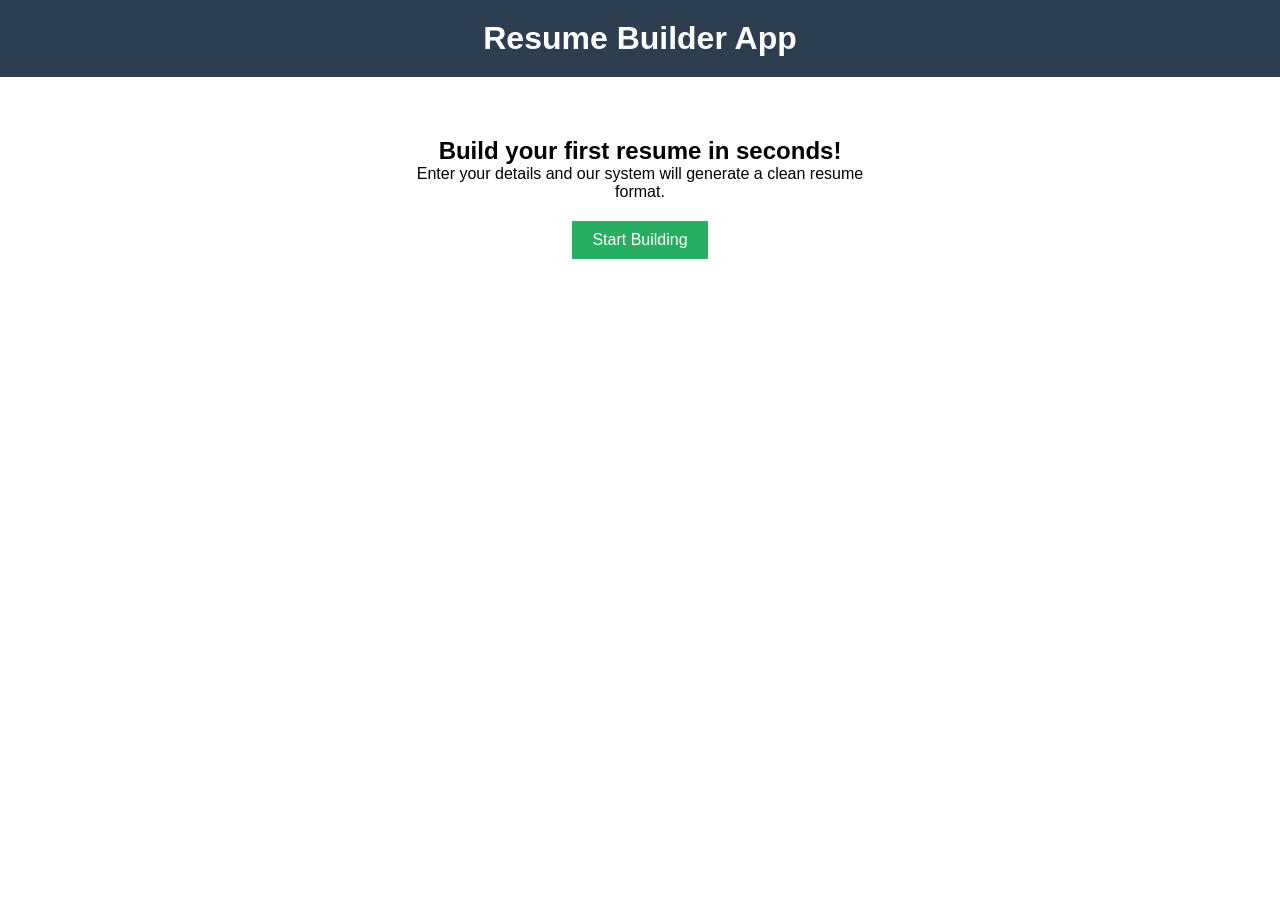
<file: sb/index.html>
<!DOCTYPE html>
<html lang="en">
<head>
    <meta charset="UTF-8">
    <meta name="viewport" content="width=device-width, initial-scale=1.0">
    <title>Student Resume Builder</title>
    <link rel="stylesheet" href="style.css">
</head>
<body>
    <header>
        <h1>Resume Builder App</h1>
    </header>

    <main class="center-text">
        <h2>Build your first resume in seconds!</h2>
        <p>Enter your details and our system will generate a clean resume format.</p>
        <a href="builder.html" class="btn">Start Building</a>
    </main>
</body>
</html>
</file>
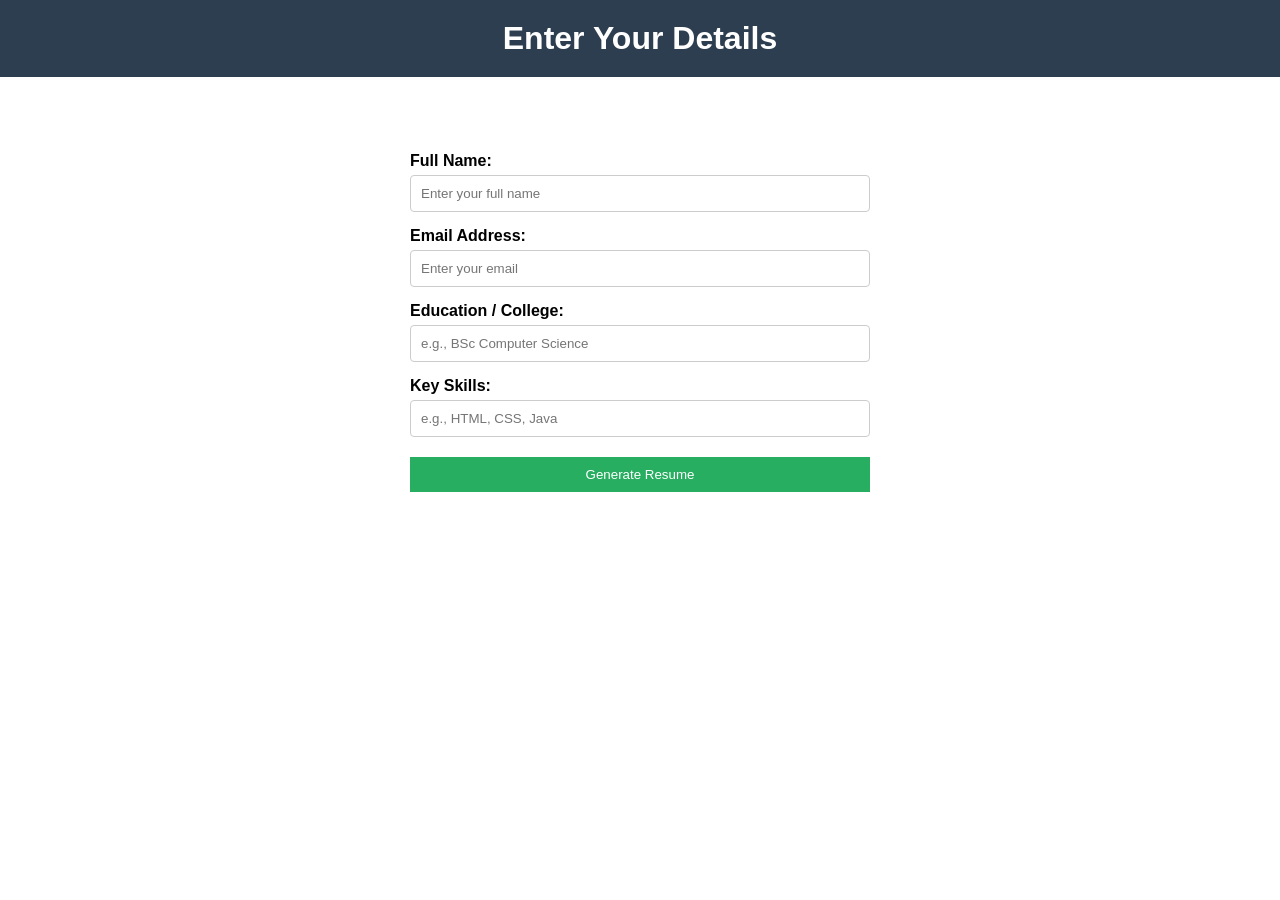
<file: sb/builder.html>
<!DOCTYPE html>
<html lang="en">
<head>
    <meta charset="UTF-8">
    <meta name="viewport" content="width=device-width, initial-scale=1.0">
    <title>Create Resume</title>
    <link rel="stylesheet" href="style.css">
</head>
<body>
    <header>
        <h1>Enter Your Details</h1>
    </header>

    <main>
        <!-- The Input Form -->
        <form id="resumeForm">
            <label>Full Name:</label>
            <input type="text" id="nameBox" placeholder="Enter your full name">

            <label>Email Address:</label>
            <input type="text" id="emailBox" placeholder="Enter your email">

            <label>Education / College:</label>
            <input type="text" id="collegeBox" placeholder="e.g., BSc Computer Science">

            <label>Key Skills:</label>
            <input type="text" id="skillsBox" placeholder="e.g., HTML, CSS, Java">

            <button type="submit" class="btn">Generate Resume</button>
        </form>

        <!-- The Finished Resume (Hidden by default in CSS) -->
        <div id="resumeOutput" class="hidden">
            <h2 id="outName">Name goes here</h2>
            <p id="outEmail">Email goes here</p>
            <hr>
            <h3>Education</h3>
            <p id="outCollege">College goes here</p>
            <h3>Skills</h3>
            <p id="outSkills">Skills go here</p>
            
            <a href="index.html" class="btn">Make Another Resume</a>
        </div>
    </main>

    <script src="script.js"></script>
</body>
</html>
</file>
<file: sb/style.css>
* {
    margin: 0;
    padding: 0;
    box-sizing: border-box;
    font-family: Arial, sans-serif;
}

header {
    background-color: #2c3e50;
    color: white;
    padding: 20px;
    text-align: center;
}

main {
    max-width: 500px;
    margin: 40px auto;
    padding: 20px;
}

.center-text {
    text-align: center;
}

/* Form Styling */
form {
    display: flex;
    flex-direction: column;
}

label {
    margin-top: 15px;
    font-weight: bold;
}

input {
    padding: 10px;
    margin-top: 5px;
    border: 1px solid #ccc;
    border-radius: 4px;
}

/* Button Styling */
.btn {
    display: inline-block;
    background-color: #27ae60;
    color: white;
    padding: 10px 20px;
    margin-top: 20px;
    text-decoration: none;
    border: none;
    text-align: center;
    cursor: pointer;
}

/* Resume Output Box */
#resumeOutput {
    border: 2px solid #2c3e50;
    padding: 20px;
    background-color: #f9f9f9;
}

#resumeOutput h3 {
    margin-top: 15px;
    color: #27ae60;
}

/* Utility class to hide elements */
.hidden {
    display: none;
}
</file>
